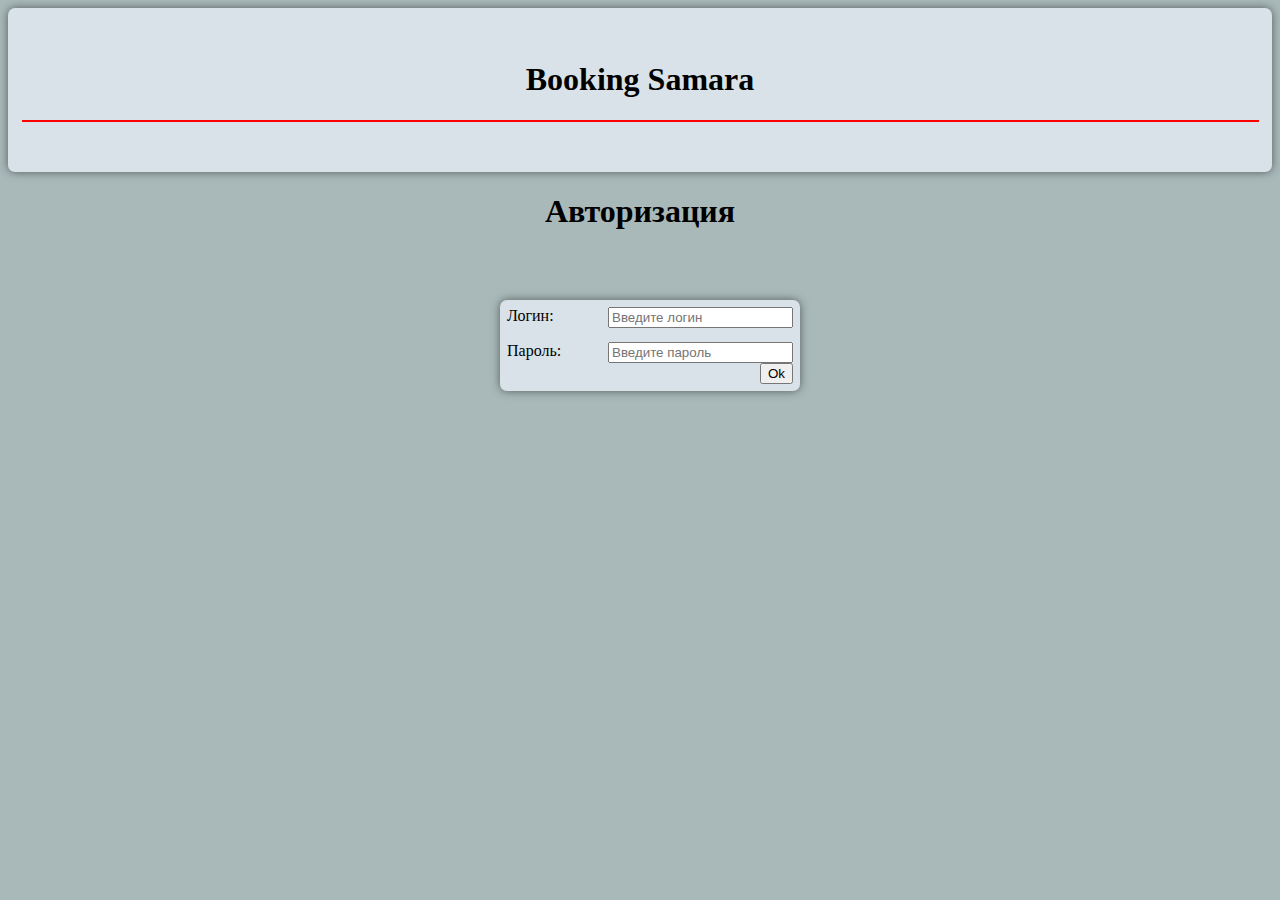
<file: index.html>
<!DOCTYPE html> 
<html lang="en"> 
	<head> 
		<meta charset="utf-8"> 
		<meta http-equiv="X-UA-Compatible" content="IE=edge"> 
	</head> 
	<link rel="stylesheet" href="style.css">
	<header>
		<h1>Booking Samara</h1>
		<hr align="center" width="1235px" size="2" color="#ff0000"/>
	</header>
			<center><h1>Авторизация</h1></center> 
			<div class="registr"> 
				<form method="POST"> 
					<div class="inputs">
						<label for="login">Логин:</label>
						<input type="text" id="login" name="login" value="" 
						required placeholder="Введите логин">
					</div> 
					<div class="inputs">
						<label for="password">Пароль:</label>
						<input type="password" id="password" name="password" value="" 
						required placeholder="Введите пароль"><br> 
						<button type="button" id="ok" onclick="isCheck()">Ok</button> 
					</div> 
					
			</div> 
			<div class="mess" id="message">
			</div> 
			</form> 
			<script src="https://ajax.googleapis.com/ajax/libs/jquery/2.2.0/jquery.min.js"></script>
			</script>
			<script src="script1.js">
			</script>
	</div>		
</html>
</file>
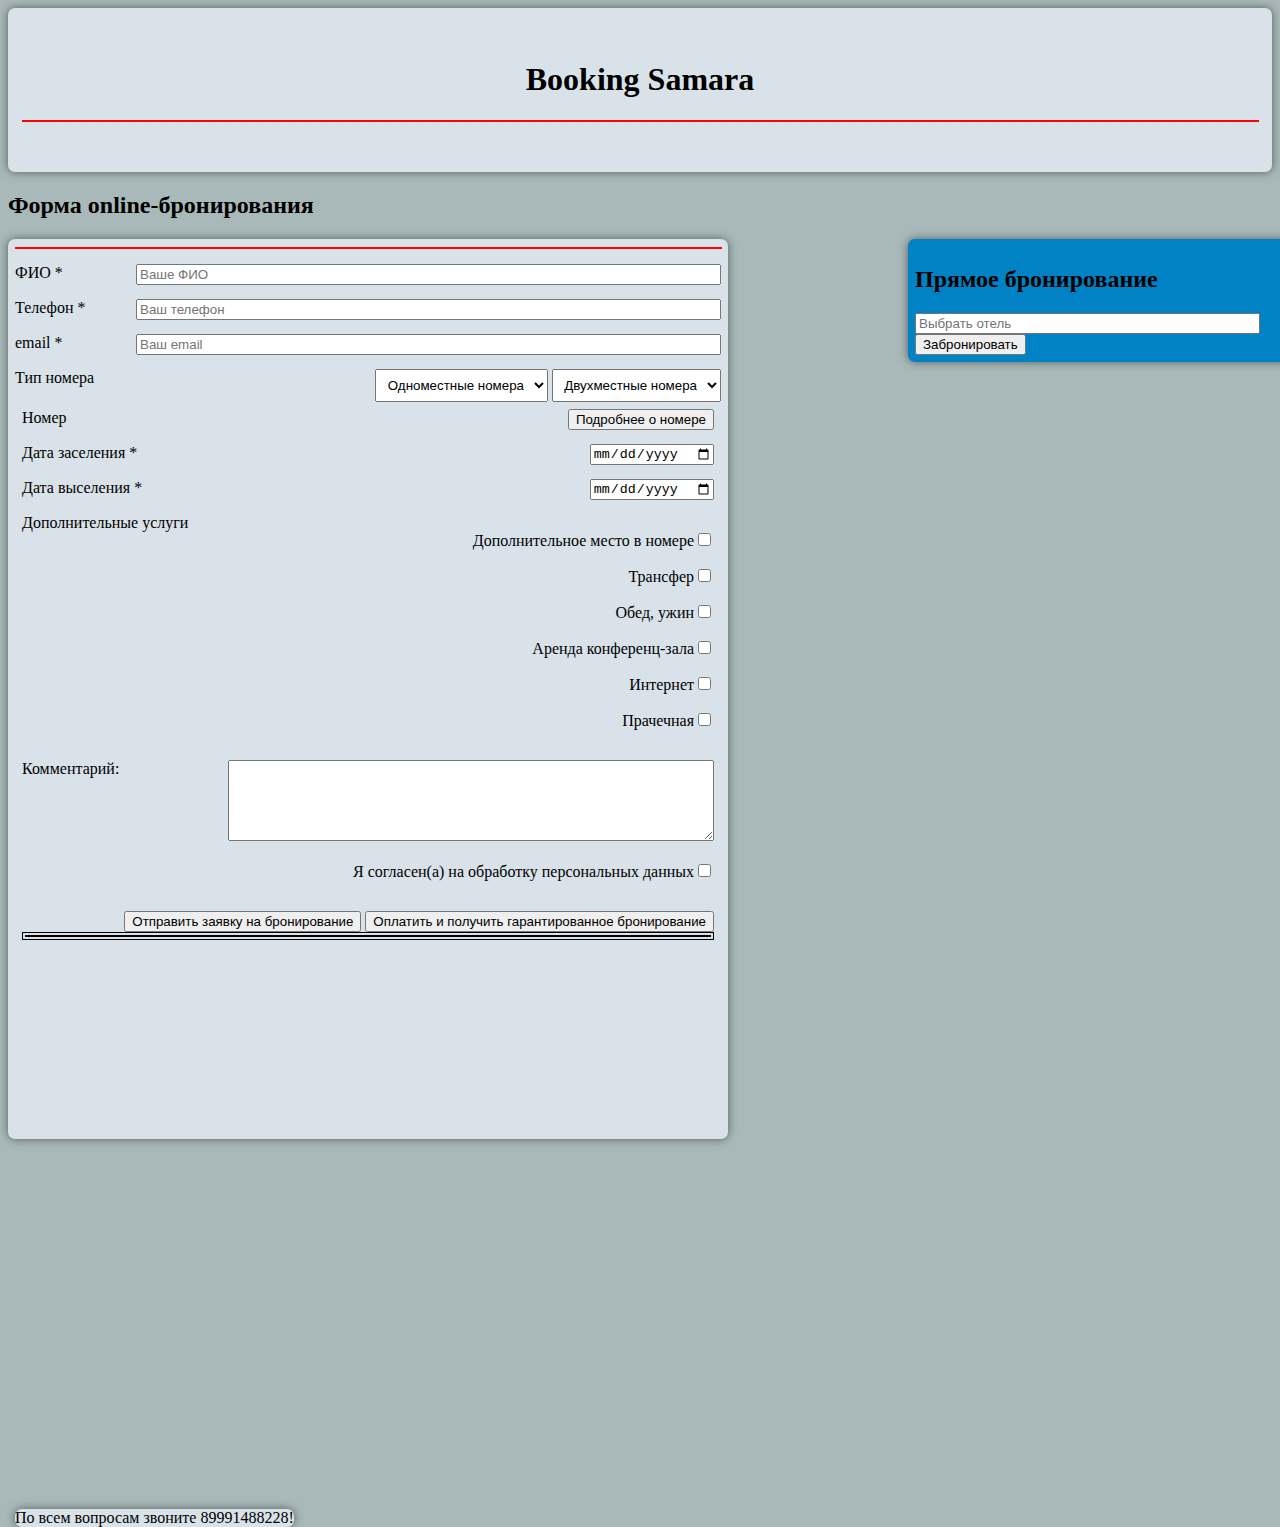
<file: news.html>
<!DOCTYPE html> 
<html lang="en"> 
	<head> 
		<meta charset="utf-8"> 
		<meta http-equiv="X-UA-Compatible" content="IE=edge"> 
	</head>
	<body>
		<link rel="stylesheet" href="style.css">
			<header>
			<h1>Booking Samara</h1>
			<hr align="center" width="1235px" size="2" color="#ff0000"/>
			</header>
				<h2>Форма online-бронирования</h2>
				<div class="form" id="form">
				<hr align="center" width="705px" size="2" color="#ff0000"/>
					<form>
						<div class="inputs">
					<label for="family">ФИО *</label> 
						<input id="family" type="text" placeholder="Ваше ФИО" size="70px">
						</div>
						<div class="inputs">
							<label for="telephone">Телефон *</label>
							<input id="telephone" placeholder="Ваш телефон" type="text" size="70px">
						</div>
						<div class="inputs">
							<label for="email">email *</label>
							<input id="email" placeholder="Ваш email" type="text" size="70px">
						</div>
						<div class="select">
							<label for="typeofnum1">Тип номера</label>
							<select id="typeofnum1" onchange="toCalc(); toChoose();">
								<option data-price="0" selected>Одноместные номера</option>
								<option value="Люкс" data-price="500">Люкс</option>
								<option value="Стандарт" data-price="250">Стандарт</option>
								<option value="Эконом" data-price="150">Эконом</option>
							</select>
								<select id="typeofnum2" name="class" onchange="toCalc(); toChoose();" value="">
								<option data-price="0" selected>Двухместные номера</option>
								<option id="lux2" data-price="1000">Люкс</option>
								<option id="default2" data-price="500">Стандарт</option>
								<option id="economy2" data-price="300">Эконом</option>
							</select>
								
								
						<div class="inputs">
							<label for="room">Номер</label>
							<button id="room" >Подробнее о номере</button> 
						</div>
						<div class="inputs">
							<label for="date1">Дата заселения *</label>
							<input id="date1" type='date' size="200px" value="">
						</div>
						<div class="inputs">
							<label for="date2">Дата выселения *</label>
							<input id="date2" type='date' size="200px" value="">
						</div>
						<div class="checkbox">
							<label for="addserv">Дополнительные услуги</label>
								<p>Дополнительное место в номере<input id="addserv1" data-price="300" value="1" type='checkbox' onchange="toCalc()"></p>
								<p>Трансфер<input id="addserv2" data-price="100" value="1" type='checkbox' size="2em" onchange="toCalc()"></p>
								<p>Обед, ужин<input id="addserv3" data-price="50" value="1" type='checkbox' onchange="toCalc()"></p>
								<p>Аренда конференц-зала<input id="addserv4" data-price="400" value="1" type='checkbox' onchange="toCalc()"></p>
								<p>Интернет<input id="addserv5" data-price="70" value="1" type='checkbox' onchange="toCalc()"></p>
								<p>Прачечная<input id="addserv6" data-price="90" value="1" type='checkbox' onchange="toCalc()"></p>
						</div>
						<div class="inputs">
							<label for="comment">Комментарий:</label>
							<textarea id="comment" type='text' rows="5" placeholder='Оставьте здесь свой комментарий'>
							</textarea>
							<p>Я согласен(а) на обработку персональных данных<input id="personal" value="e" type='checkbox'>
							
						</div>
						<div class="inputs">
							<button type="button" id='book' onclick="toCalc()">Отправить заявку на бронирование</button>
							<button type="button" id='payandbook' onclick="">Оплатить и получить гарантированное бронирование</button>
							<div class="price" id="price">
							</div>
						<div class='booking'>
							<h2>Прямое бронирование</h2>
							<input id="booking" placeholder="Выбрать отель" type="text" size="40px">
							<button type="button" id='buttbooking' onclick="">Забронировать</button>
						</div>
						
						
						
	
	
	
	
	
	
	
	
				</div>
				
	</body>			
			<footer>
				<div class="footer">	
			По всем вопросам звоните 89991488228!
				</div>
			</footer>
	<script src="https://ajax.googleapis.com/ajax/libs/jquery/2.2.0/jquery.min.js">
	</script>
	<script src="script1.js">
	</script>
</html>
</file>
<file: style.css>
body {
	background-color:rgb(169, 185, 185);
}	

header {
	height: 100px;
	max-width: 100%;
	text-align:center;
	padding: 2em 0;
	border-radius: 7px;
	box-shadow: 0 0 10px rgba(0,0,0,0.5);
	background-color:rgb(217, 226, 233);
}
footer {
	position: absolute;
	top:1220px;
	max-width: 100%;
	margin-top:50px;
	height: auto;
	width:auto;
	box-shadow: 0 0 10px rgba(0,0,0,0.5);
	border-radius: 7px;
	background-color:rgb(217, 226, 233);
}	
.registr {
	position: absolute;
	width:300px;
	top: 300px;
	left:500px;
	box-shadow: 0 0 10px rgba(0,0,0,0.5);
	border-radius: 7px;
	background-color:rgb(217, 226, 233);
}
.mess{
	position:absolute;
	width:300px;
	top:530px;
	left:500px;
	text-align:center;
}	
.form {
	position:absolute;
	width:720px;
	height:900px;
	box-shadow: 0 0 10px rgba(0,0,0,0.5);
	border-radius: 7px;
	background-color:rgb(217, 226, 233);
}
.inputs {
	padding: 7px;
	clear:both; 
	text-align:right;
}
.inputs:hover {
		box-shadow: 0 0 300px rgba(0,102,204,0.5)
}		

label {
	float:left;
}
.select {
	padding: 7px;
	clear:both; 
	text-align:right;
}	
.checkbox {
	padding: 7px;
	clear:both; 
	text-align:right;
}	
textarea {
	width:480px;
}	

.booking {
	position:absolute;
	width: 400px;
	top:0px;
	left:900px;
	box-shadow: 0 0 10px rgba(0,0,0,0.5);
	border-radius: 7px;
	padding: 7px;
	clear:both; 
	text-align:left;
	background-color:rgb(1, 130, 196);
}	

#typeofnum1,#typeofnum2 {
	padding: 7px;
	clear:both; 
	text-align:right;
}
	
.price {
	text-align:: center;
	border: 4px double black;
}
</file>
